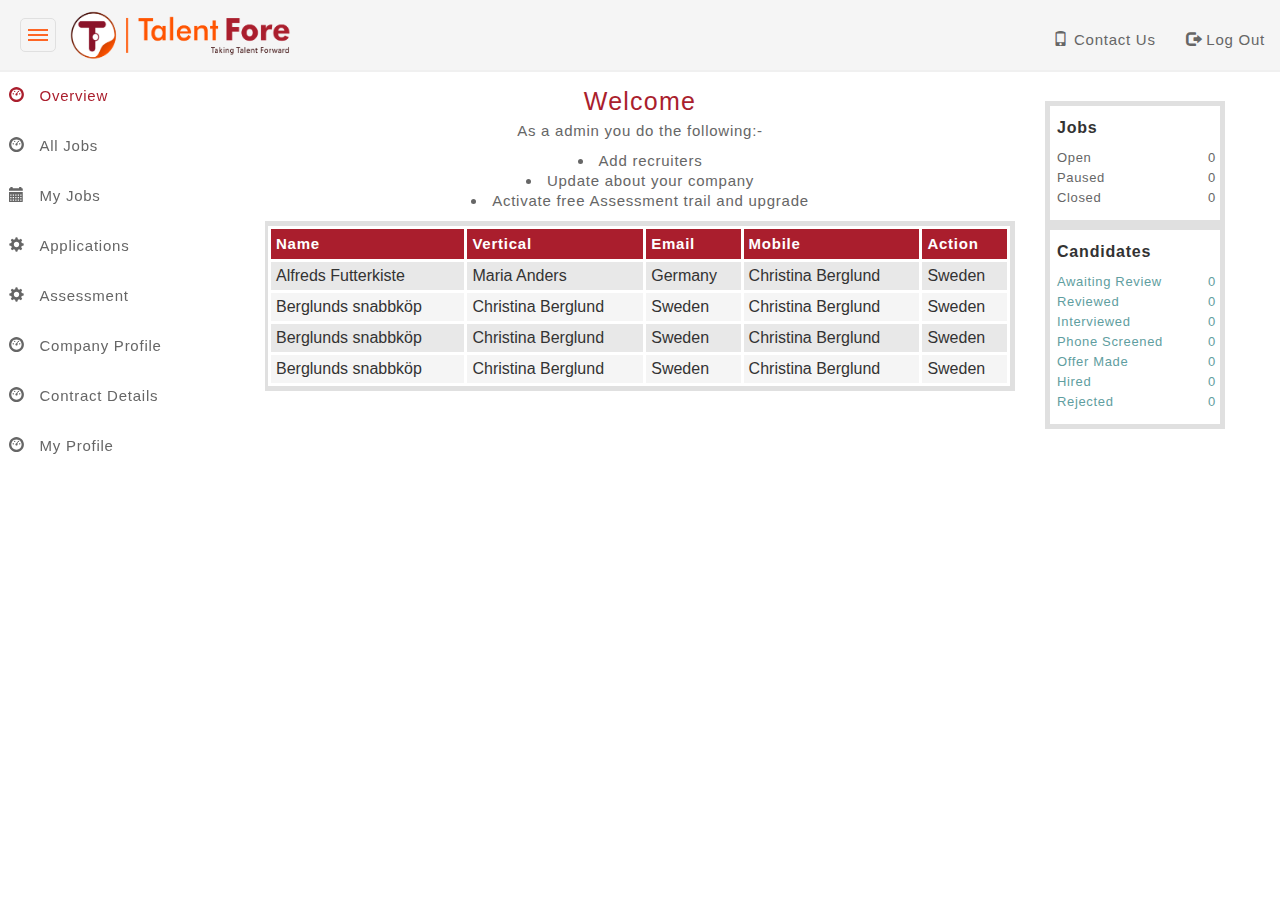
<file: index.html>
<html>
    <head>
        <meta name="viewport" content="width=device-width, initial-scale=1.0">
        <title>Resume Form</title>
        <link rel="stylesheet" href="https://maxcdn.bootstrapcdn.com/bootstrap/3.4.0/css/bootstrap.min.css">
        <script src="https://ajax.googleapis.com/ajax/libs/jquery/3.4.1/jquery.min.js"></script>
        <script src="https://maxcdn.bootstrapcdn.com/bootstrap/3.4.0/js/bootstrap.min.js"></script>
        <link href="style.css" rel="stylesheet">
        <script src="script.js"></script>
    </head>
    <body style="padding-top: 71px;">
     <!-- Header -->
        <div class="navbar  navbar-fixed-top">
            <div class="container-fluid" style="height: 70px;">
                <div class="navbar-header">
                    <button type="button" class="navbar-toggle navbutton" data-toggle="collapse" data-target="#myNavbar">
                        <span class="icon-bar"></span>
                        <span class="icon-bar"></span>
                        <span class="icon-bar"></span>                        
                    </button>
                    <div class="sidebutton" onclick="toggleSidebar()" >
                        <span></span>
                        <span></span>
                        <span></span> 
                    </div>
                    <div >
                    <a class="navbar-brand" href="index.html">
                        <img src="TalentFore-Logo_01.png" class="img1" >    
                    </a>
                    </div>    
                </div>
               
                <div class="collapse navbar-collapse" id="myNavbar">
                    <ul class="nav navbar-nav navbar-right" style="margin-top: 15px;float: right">
                        <li><a href="login.html" class="header_links"><span class="glyphicon glyphicon-phone"></span> Contact Us</a></li>
                        <li><a href="login.html" class="header_links"><span class="glyphicon glyphicon-log-out"></span> Log out</a></li>
                    </ul>
                </div>
            </div>
        </div>
        <!--Header end--->
        <div class="container">
            <div class="row">
              <div class="col-xs-2 col-sm-2">    
                <div id="sidebar">
                    <ul>
                        <li>
                            <a id="link8" href="index.html">
                            <span class="glyphicon glyphicon-dashboard dash_icon" style="color:#AA1E2D"></span> 
                            <span class="dash_text" style="color:#AA1E2D">&nbsp;&nbsp;Overview</span>
                            </a>
                        </li>
                        <li>
                            <a id="link1" href="allJobs.html">
                            <span class="glyphicon glyphicon-dashboard dash_icon"></span> 
                            <span class="dash_text">&nbsp;&nbsp;All Jobs</span>
                            </a>
                        </li>
                        <li>
                            <a id="link2" href="myJobs.html"> 
                                <span class="glyphicon glyphicon-calendar dash_icon"></span>
                                <span class="dash_text">&nbsp;&nbsp;My Jobs</span> 
                            </a>
                        </li>
                        <li>
                            <a id="link3" href="applications.html"> 
                                <span class="glyphicon glyphicon-cog dash_icon"></span> 
                                <span class="dash_text">&nbsp;&nbsp;Applications</span>
                            </a>
                        </li>
                        <li>
                            <a id="link4" href="assessment.html"> 
                                <span class="glyphicon glyphicon-cog dash_icon"></span> 
                                <span class="dash_text">&nbsp;&nbsp;Assessment</span>
                            </a>
                        </li>
                        <li>
                            <a id="link5" href="companyProfile.html">
                            <span class="glyphicon glyphicon-dashboard dash_icon"></span> 
                            <span class="dash_text">&nbsp;&nbsp;Company Profile</span>
                            </a>
                        </li>
                        <li>
                            <a id="link6" href="contractDetails.html">
                            <span class="glyphicon glyphicon-dashboard dash_icon"></span> 
                            <span class="dash_text">&nbsp;&nbsp;Contract Details</span>
                            </a>
                        </li>
                        <li>
                            <a id="link7" href="MyProfile.html">
                            <span class="glyphicon glyphicon-dashboard dash_icon"></span> 
                            <span class="dash_text">&nbsp;&nbsp;My Profile</span>
                            </a>
                        </li>
                    </ul>
                </div>
                </div>  
                <div class="col-xs-10 col-sm-8 text-center rightpanel">
                    <div class="rightarea">
                        <div class="content">
                        <h3>Welcome</h3>
                        <h5>As a admin you do the following:-</h5>
                        <ul>
                            <li>Add recruiters</li>
                            <li>Update about your company</li>
                            <li>Activate free Assessment trail and upgrade</li>
                        </ul>
                        </div>
                        
                        <div class="tabledata tablehead">
                        <table id="customers">
                            <tr>
                                <th>Name</th>
                                <th>Vertical</th>
                                <th>Email</th>
                                <th>Mobile</th>
                                <th>Action</th>
                            </tr>
                            <tr>
                                <td>Alfreds Futterkiste</td>
                                <td>Maria Anders</td>
                                <td>Germany</td>
                                 <td>Christina Berglund</td>
                                <td>Sweden</td>
                                
                            </tr>
                            <tr>
                                <td>Berglunds snabbköp</td>
                                <td>Christina Berglund</td>
                                <td>Sweden</td>
                                 <td>Christina Berglund</td>
                                <td>Sweden</td>
                            </tr>
                            <tr>
                                <td>Berglunds snabbköp</td>
                                <td>Christina Berglund</td>
                                <td>Sweden</td>
                                 <td>Christina Berglund</td>
                                <td>Sweden</td>
                            </tr>
                            <tr>
                                <td>Berglunds snabbköp</td>
                                <td>Christina Berglund</td>
                                <td>Sweden</td>
                                 <td>Christina Berglund</td>
                                <td>Sweden</td>
                            </tr>
                            
                        </table> 
                        </div>
    
                    </div>
                </div>
                <div class="col-xs-8 col-sm-2 col-xs-offset-4 col-sm-offset-0 ">
                    <div class="rightmostarea">
                      <div class="area1">    
                        <h4>Jobs</h4>
                        <ul>
                            <li>Open <span>0</span> </li>
                            <li>Paused <span>0</span> </li>
                            <li>Closed <span>0</span> </li>
                        </ul>      
                      </div>
                      <div class="area2">
                          <h4>Candidates</h4>
                           <ul>
                            <li>Awaiting Review <span>0</span> </li>
                            <li>Reviewed <span>0</span> </li>
                            <li>Interviewed <span>0</span> </li>
                            <li>Phone Screened <span>0</span> </li>
                            <li>Offer Made<span>0</span> </li>
                            <li>Hired<span>0</span> </li>
                            <li>Rejected<span>0</span> </li>   
                           </ul> 
                      </div>
                    </div>    
                </div>
            </div>    
        </div>
    </body>
</file>
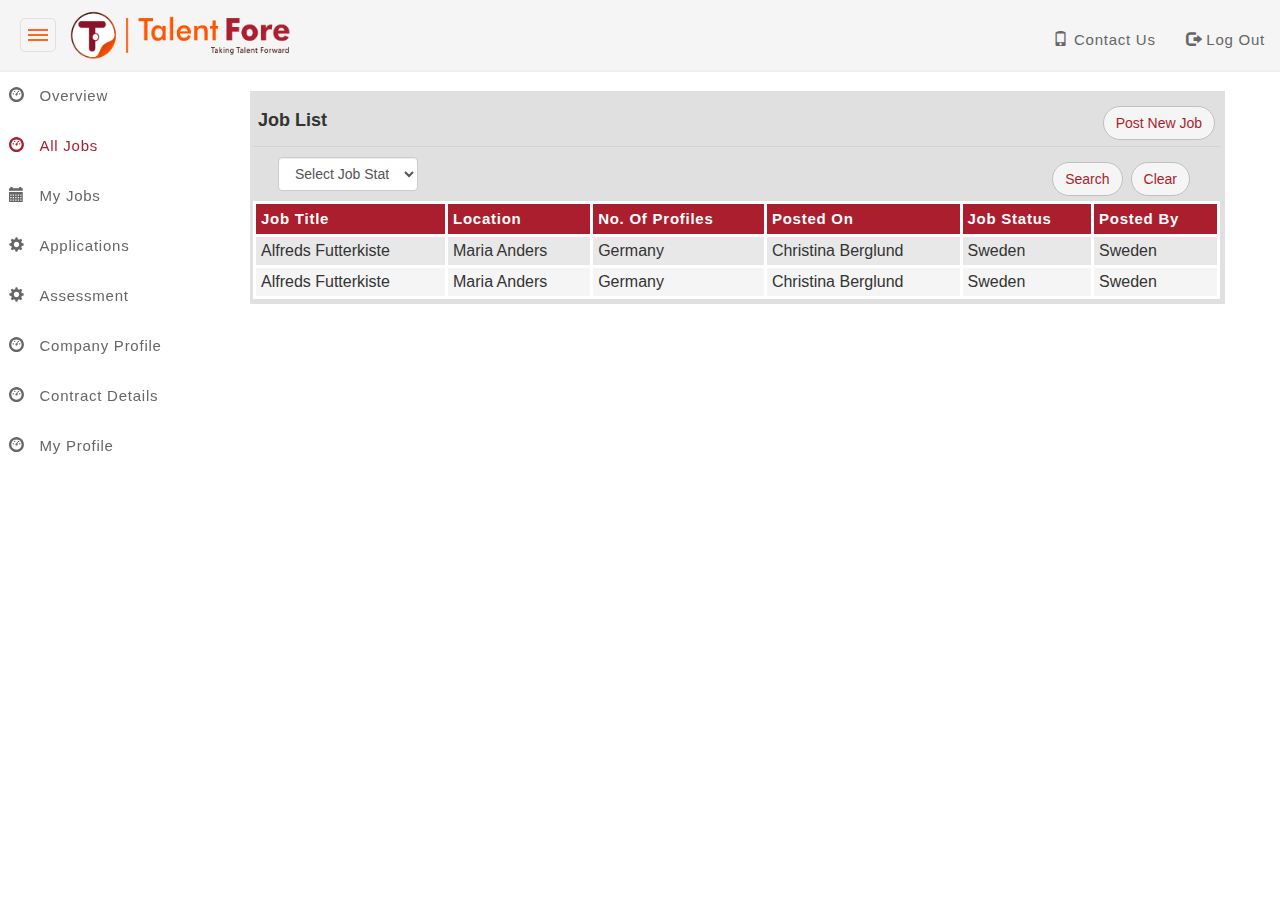
<file: allJobs.html>
<html>
    <head>
        <meta name="viewport" content="width=device-width, initial-scale=1.0">
        <title>Resume Form</title>
        <link rel="stylesheet" href="https://maxcdn.bootstrapcdn.com/bootstrap/3.4.0/css/bootstrap.min.css">
        <script src="https://ajax.googleapis.com/ajax/libs/jquery/3.4.1/jquery.min.js"></script>
        <script src="https://maxcdn.bootstrapcdn.com/bootstrap/3.4.0/js/bootstrap.min.js"></script>
        <script src="script.js"></script>
        <link href="style.css" rel="stylesheet">
    </head>
    <body style="padding-top: 71px;">
     <!-- Header -->
        <div class="navbar navbar navbar-fixed-top">
            <div class="container-fluid" style="height: 70px;">
                <div class="navbar-header">
                    <button type="button" class="navbar-toggle navbutton" data-toggle="collapse" data-target="#myNavbar">
                        <span class="icon-bar"></span>
                        <span class="icon-bar"></span>
                        <span class="icon-bar"></span>                        
                    </button>
                    <div class="sidebutton" onclick="toggleSidebar()" >
                        <span></span>
                        <span></span>
                        <span></span> 
                    </div>
                    <div >
                    <a class="navbar-brand" href="index.html">
                        <img src="TalentFore-Logo_01.png" class="img1" >    
                    </a>
                    </div>    
                </div>
               
                <div class="collapse navbar-collapse" id="myNavbar">
                    <ul class="nav navbar-nav navbar-right" style="margin-top: 15px;float: right">
                        <li><a href="login.html" class="header_links"><span class="glyphicon glyphicon-phone"></span> Contact Us</a></li>
                        <li><a href="login.html" class="header_links"><span class="glyphicon glyphicon-log-out"></span> Log out</a></li>
                    </ul>
                </div>
            </div>
        </div>
        <!--Header end--->
        <div class="container">
            <div class="row">
              <div class="col-xs-2">    
                <div id="sidebar">
                    <ul>
                        <li>
                            <a id="link8" href="index.html">
                            <span class="glyphicon glyphicon-dashboard dash_icon"></span> 
                            <span class="dash_text">&nbsp;&nbsp;Overview</span>
                            </a>
                        </li>
                        <li>
                            <a id="link1" href="allJobs.html">
                            <span class="glyphicon glyphicon-dashboard dash_icon" style="color:#AA1E2D" ></span> 
                            <span class="dash_text" style="color:#AA1E2D">&nbsp;&nbsp;All Jobs</span>
                            </a>
                        </li>
                        <li>
                            <a id="link2" href="myJobs.html"> 
                                <span class="glyphicon glyphicon-calendar dash_icon"></span>
                                <span class="dash_text">&nbsp;&nbsp;My Jobs</span> 
                            </a>
                        </li>
                         <li>
                            <a id="link3" href="applications.html"> 
                                <span class="glyphicon glyphicon-cog dash_icon"></span> 
                                <span class="dash_text">&nbsp;&nbsp;Applications</span>
                            </a>
                        </li>
                        <li>
                            <a id="link4" href="assessment.html"> 
                                <span class="glyphicon glyphicon-cog dash_icon"></span> 
                                <span class="dash_text">&nbsp;&nbsp;Assessment</span>
                            </a>
                        </li>
                        <li>
                            <a id="link5" href="companyProfile.html">
                            <span class="glyphicon glyphicon-dashboard dash_icon"></span> 
                            <span class="dash_text">&nbsp;&nbsp;Company Profile</span>
                            </a>
                        </li>
                        <li>
                            <a id="link6" href="contractDetails.html">
                            <span class="glyphicon glyphicon-dashboard dash_icon"></span> 
                            <span class="dash_text">&nbsp;&nbsp;Contract Details</span>
                            </a>
                        </li>
                        <li>
                            <a id="link7" href="MyProfile.html">
                            <span class="glyphicon glyphicon-dashboard dash_icon"></span> 
                            <span class="dash_text">&nbsp;&nbsp;My Profile</span>
                            </a>
                        </li>
                    </ul>
                </div>
                </div>  
                <div class="col-xs-10 rightpanel tablehead" style="margin-top: 20px;">
                        <div class="" style="background-color: #E0E0E0;padding: 5px;border-bottom: 1px solid #D3D3D3;" >
                        <h4 style="display: inline-block"><b>Job List</b></h4>
                        <button class="btn btn postbutton" style="float: right">Post New Job</button>    
                        </div> 
                        
                        <div class="" style="margin: 10px;">
                           <select class="form-control" id="degree" style="margin-left: 15px;width: 140px;display: inline-block;">
                                                 <option value="" selected disabled>Select Job Status</option>
                                                 <option>B.tech</option>
                                                 <option>Bsc</option>
                                                 <option>MBA</option>
                                                 <option>M.tech</option>
                            </select>
                            <div style="float: right;margin-right: 20px;">
                                <button  class="btn postbutton" style="float: none;margin-right: 8px;">Search</button>
                                <button class="btn postbutton" >Clear</button>
                            </div>
                        </div>
                        
                        <table id="customers" style="">
                            <tr>
                                <th>Job Title</th>
                                <th>Location</th>
                                <th>No. Of Profiles</th>
                                <th>Posted On</th>
                                <th>Job Status</th>
                                <th>Posted By</th>
                            </tr>
                            <tr>
                                <td>Alfreds Futterkiste</td>
                                <td>Maria Anders</td>
                                <td>Germany</td>
                                 <td>Christina Berglund</td>
                                <td>Sweden</td>
                                <td>Sweden</td>
                                
                                
                            </tr>
                            <tr>
                                <td>Alfreds Futterkiste</td>
                                <td>Maria Anders</td>
                                <td>Germany</td>
                                 <td>Christina Berglund</td>
                                <td>Sweden</td>
                                <td>Sweden</td>
                                
                                
                            </tr>
                            
                           
                            
                        </table>    
    
                </div>
            </div>    
        </div>
    </body>
</file>
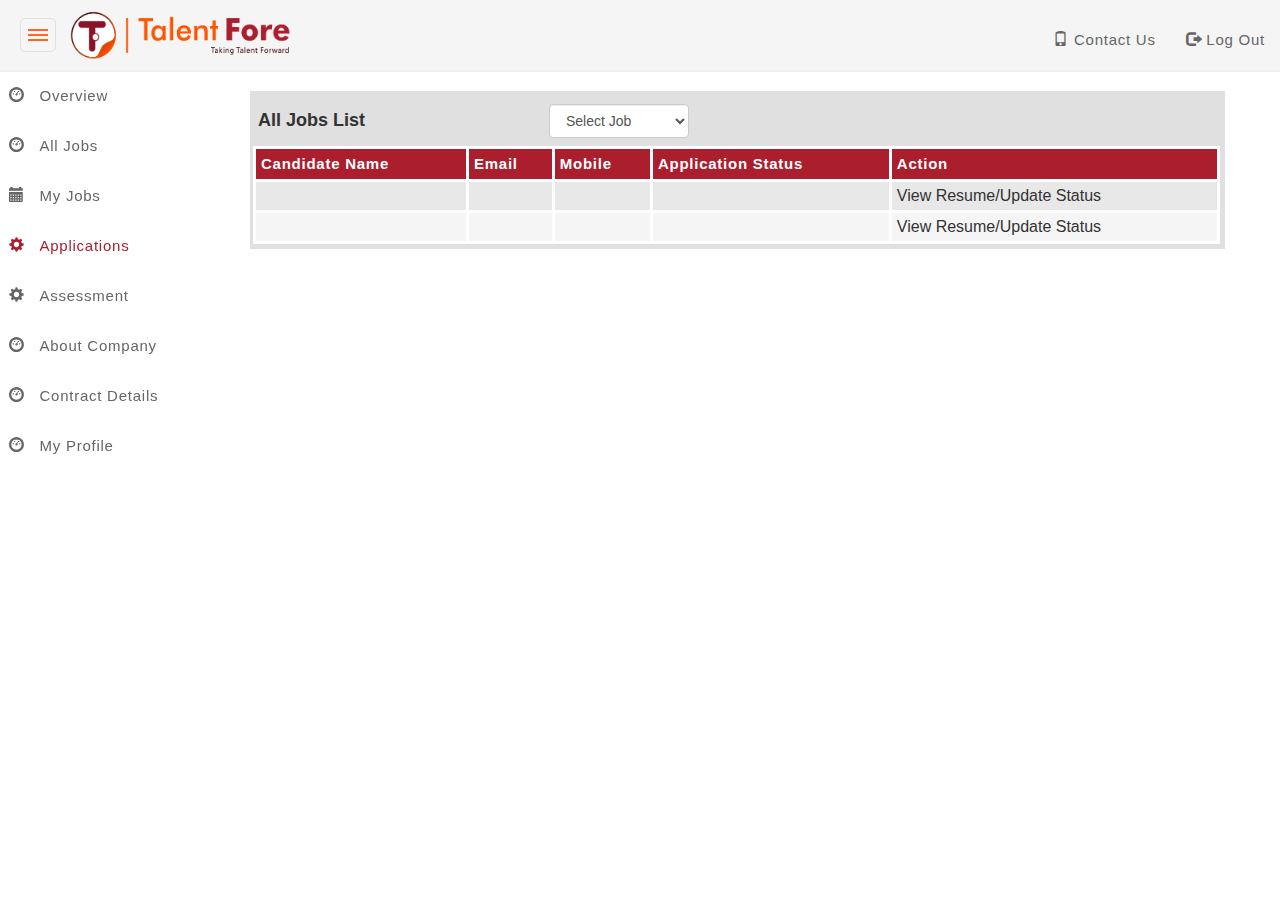
<file: applications.html>
<html>
    <head>
        <meta name="viewport" content="width=device-width, initial-scale=1.0">
        <title>Resume Form</title>
        <link rel="stylesheet" href="https://maxcdn.bootstrapcdn.com/bootstrap/3.4.0/css/bootstrap.min.css">
        <script src="https://ajax.googleapis.com/ajax/libs/jquery/3.4.1/jquery.min.js"></script>
        <script src="https://maxcdn.bootstrapcdn.com/bootstrap/3.4.0/js/bootstrap.min.js"></script>
        <script src="script.js"></script>
         <link href="style.css" rel="stylesheet">
    </head>
    <body style="padding-top: 71px;">
     <!-- Header -->
        <div class="navbar navbar navbar-fixed-top">
            <div class="container-fluid" style="height: 70px;">
                <div class="navbar-header">
                    <button type="button" class="navbar-toggle navbutton" data-toggle="collapse" data-target="#myNavbar">
                        <span class="icon-bar"></span>
                        <span class="icon-bar"></span>
                        <span class="icon-bar"></span>                        
                    </button>
                    <div class="sidebutton" onclick="toggleSidebar()" >
                        <span></span>
                        <span></span>
                        <span></span> 
                    </div>
                    <div >
                    <a class="navbar-brand" href="index.html">
                        <img src="TalentFore-Logo_01.png" class="img1" >    
                    </a>
                    </div>    
                </div>
               
                <div class="collapse navbar-collapse" id="myNavbar">
                    <ul class="nav navbar-nav navbar-right" style="margin-top: 15px;float: right">
                        <li><a href="login.html" class="header_links"><span class="glyphicon glyphicon-phone"></span> Contact Us</a></li>
                        <li><a href="login.html" class="header_links"><span class="glyphicon glyphicon-log-out"></span> Log out</a></li>
                    </ul>
                </div>
            </div>
        </div>
        <!--Header end--->
        <div class="container">
            <div class="row">
              <div class="col-xs-2">    
                <div id="sidebar">
                    <ul>
                         <li>
                            <a id="link8" href="index.html">
                            <span class="glyphicon glyphicon-dashboard dash_icon"></span> 
                            <span class="dash_text">&nbsp;&nbsp;Overview</span>
                            </a>
                        </li>
                        <li>
                            <a id="link1" href="allJobs.html">
                            <span class="glyphicon glyphicon-dashboard dash_icon"  ></span> 
                            <span class="dash_text" >&nbsp;&nbsp;All Jobs</span>
                            </a>
                        </li>
                        <li>
                            <a id="link2" href="myJobs.html"> 
                                <span class="glyphicon glyphicon-calendar dash_icon" ></span>
                                <span class="dash_text" >&nbsp;&nbsp;My Jobs</span> 
                            </a>
                        </li>
                        <li>
                            <a id="link3" href="applications.html"> 
                                <span class="glyphicon glyphicon-cog dash_icon" style="color:#AA1E2D"></span> 
                                <span class="dash_text" style="color:#AA1E2D">&nbsp;&nbsp;Applications</span>
                            </a>
                        </li>
                        <li>
                            <a id="link3" href="assessment.html"> 
                                <span class="glyphicon glyphicon-cog dash_icon" ></span> 
                                <span class="dash_text" >&nbsp;&nbsp;Assessment</span>
                            </a>
                        </li>
                        <li>
                            <a id="link4" href="companyProfile.html">
                            <span class="glyphicon glyphicon-dashboard dash_icon"></span> 
                            <span class="dash_text">&nbsp;&nbsp;About Company</span>
                            </a>
                        </li>
                        <li>
                            <a id="link5" href="contractDetails.html">
                            <span class="glyphicon glyphicon-dashboard dash_icon"></span> 
                            <span class="dash_text">&nbsp;&nbsp;Contract Details</span>
                            </a>
                        </li>
                        <li>
                            <a id="link6" href="MyProfile.html">
                            <span class="glyphicon glyphicon-dashboard dash_icon"></span> 
                            <span class="dash_text">&nbsp;&nbsp;My Profile</span>
                            </a>
                        </li>
                    </ul>
                </div>
                </div>  
                <div class="col-xs-10 tablehead rightpanel" style="margin-top: 20px;">
                    <div class="rightarea">
                        <div class=" tablehead" style="background-color: #E0E0E0;padding: 5px;" >
                        <h4 style="display: inline-block"><b>All Jobs List</b></h4>
                         <select class="form-control" id="degree" style="margin-left: 180px;width: 140px;display: inline-block;align-content: center;">
                                                 <option value="" selected disabled>Select Job </option>
                                                 <option>B.tech</option>
                                                 <option>Bsc</option>
                                                 <option>MBA</option>
                                                 <option>M.tech</option>
                            </select>      
                        </div> 
                        
                        
                        <table id="customers" style="">
                            <tr>
                                <th>Candidate Name</th>
                                <th>Email</th>
                                <th>Mobile</th>
                                <th>Application Status</th>
                                <th>Action</th>
                            </tr>
                            <tr>
                                <td></td>
                                <td></td>
                                <td></td>
                                 <td></td>
                                <td>View Resume/Update Status</td>
                            
                                
                                
                            </tr>
                            <tr>
                                <td></td>
                                <td></td>
                                <td></td>
                                 <td></td>
                                <td>View Resume/Update Status</td>
                                
                                
                                
                            </tr>
                            
                           
                            
                        </table>    
    
                    </div>
                </div>
            </div>    
        </div>
    </body>
</file>
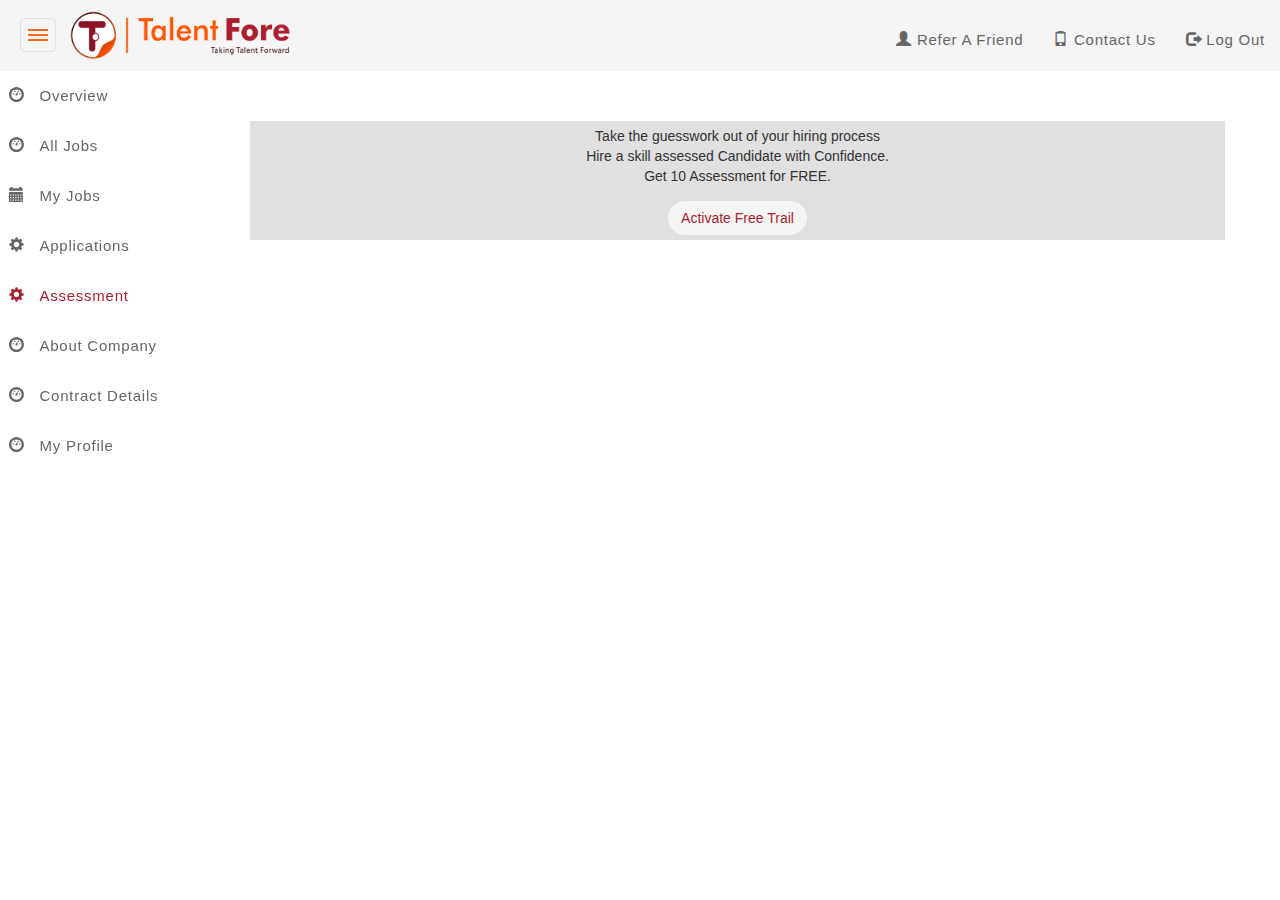
<file: assessment.html>
<html>
    <head>
        <meta name="viewport" content="width=device-width, initial-scale=1.0">
        <title>Resume Form</title>
        <link href="style.css" rel="stylesheet">
        <link rel="stylesheet" href="https://maxcdn.bootstrapcdn.com/bootstrap/3.4.0/css/bootstrap.min.css">
        <script src="https://ajax.googleapis.com/ajax/libs/jquery/3.4.1/jquery.min.js"></script>
        <script src="https://maxcdn.bootstrapcdn.com/bootstrap/3.4.0/js/bootstrap.min.js"></script>
        <script src="script.js"></script>
    </head>
    <body style="padding-top: 71px;">
     <!-- Header -->
        <div class="navbar navbar navbar-fixed-top">
            <div class="container-fluid" style="height: 70px;">
                <div class="navbar-header">
                    <button type="button" class="navbar-toggle navbutton" data-toggle="collapse" data-target="#myNavbar">
                        <span class="icon-bar"></span>
                        <span class="icon-bar"></span>
                        <span class="icon-bar"></span>                        
                    </button>
                    <div class="sidebutton" onclick="toggleSidebar()" >
                        <span></span>
                        <span></span>
                        <span></span> 
                    </div>
                    <div >
                    <a class="navbar-brand" href="index.html">
                        <img src="TalentFore-Logo_01.png" class="img1" >    
                    </a>
                    </div>    
                </div>
               
                <div class="collapse navbar-collapse" id="myNavbar">
                    <ul class="nav navbar-nav navbar-right" style="margin-top: 15px;float: right">
                        <li><a href="signup.html" class="header_links"><span class="glyphicon glyphicon-user"></span> Refer a Friend</a></li>
                        <li><a href="login.html" class="header_links"><span class="glyphicon glyphicon-phone"></span> Contact Us</a></li>
                        <li><a href="login.html" class="header_links"><span class="glyphicon glyphicon-log-out"></span> Log out</a></li>
                    </ul>
                </div>
            </div>
        </div>
        <!--Header end--->
        <div class="container">
            <div class="row">
              <div class="col-xs-2">    
                <div id="sidebar">
                    <ul>
                         <li>
                            <a id="link8" href="index.html">
                            <span class="glyphicon glyphicon-dashboard dash_icon"></span> 
                            <span class="dash_text">&nbsp;&nbsp;Overview</span>
                            </a>
                        </li>
                        <li>
                            <a id="link1" href="allJobs.html">
                            <span class="glyphicon glyphicon-dashboard dash_icon"  ></span> 
                            <span class="dash_text" >&nbsp;&nbsp;All Jobs</span>
                            </a>
                        </li>
                        <li>
                            <a id="link2" href="myJobs.html"> 
                                <span class="glyphicon glyphicon-calendar dash_icon" ></span>
                                <span class="dash_text" >&nbsp;&nbsp;My Jobs</span> 
                            </a>
                        </li>
                        <li>
                            <a id="link3" href="applications.html"> 
                                <span class="glyphicon glyphicon-cog dash_icon"></span> 
                                <span class="dash_text" >&nbsp;&nbsp;Applications</span>
                            </a>
                        </li>
                        <li>
                            <a id="link4" href="assessment.html"> 
                                <span class="glyphicon glyphicon-cog dash_icon" style="color:#AA1E2D"></span> 
                                <span class="dash_text" style="color:#AA1E2D">&nbsp;&nbsp;Assessment</span>
                            </a>
                        </li>
                        <li>
                            <a id="link5" href="companyProfile.html">
                            <span class="glyphicon glyphicon-dashboard dash_icon"></span> 
                            <span class="dash_text">&nbsp;&nbsp;About Company</span>
                            </a>
                        </li>
                        <li>
                            <a id="link6" href="contractDetails.html">
                            <span class="glyphicon glyphicon-dashboard dash_icon"></span> 
                            <span class="dash_text">&nbsp;&nbsp;Contract Details</span>
                            </a>
                        </li>
                        <li>
                            <a id="link7" href="MyProfile.html">
                            <span class="glyphicon glyphicon-dashboard dash_icon"></span> 
                            <span class="dash_text">&nbsp;&nbsp;My Profile</span>
                            </a>
                        </li>
                    </ul>
                </div>
                </div>  
                <div class="col-xs-10 rightpanel" style="margin-top: 50px;">
                    <div class="rightarea text-center">
                        <div class="row" style="background-color: #E0E0E0;padding: 5px;" >
                            <p>Take the guesswork out of your hiring process<br> Hire a skill assessed Candidate with Confidence.<br> Get 10 Assessment for FREE.</p>
                            <button class="btn postbutton" style="float: none;border-radius: 20px;">Activate Free Trail</button>
                        </div> 
                            
    
                    </div>
                </div>
            </div>    
        </div>
    </body>
</file>
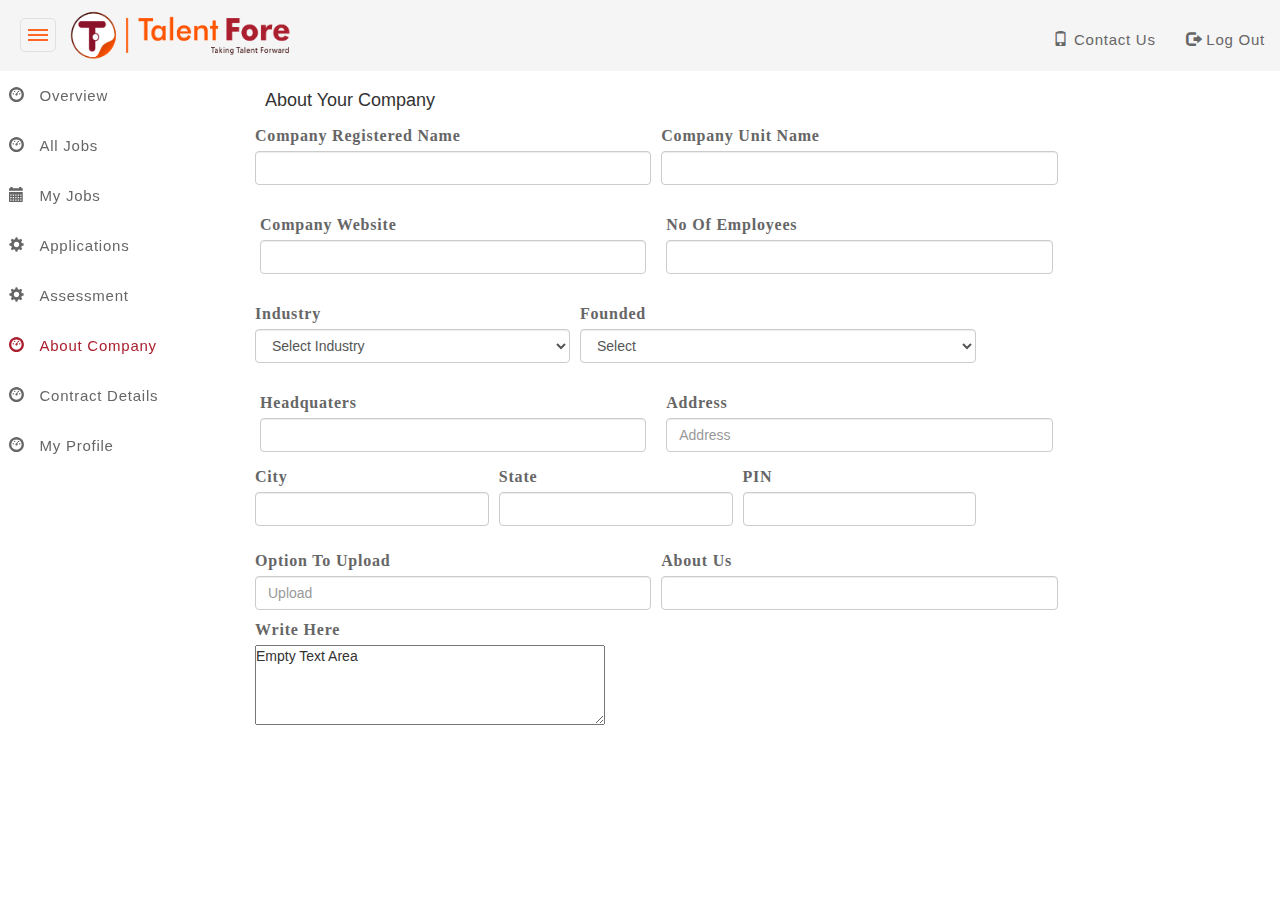
<file: companyProfile.html>
<html>
    <head>
        <meta name="viewport" content="width=device-width, initial-scale=1.0">
        <title>Resume Form</title>
        <link href="style.css" rel="stylesheet">
        <link rel="stylesheet" href="https://maxcdn.bootstrapcdn.com/bootstrap/3.4.0/css/bootstrap.min.css">
        <script src="https://ajax.googleapis.com/ajax/libs/jquery/3.4.1/jquery.min.js"></script>
        <script src="https://maxcdn.bootstrapcdn.com/bootstrap/3.4.0/js/bootstrap.min.js"></script>
        <script src="script.js"></script>
    </head>
    <body style="padding-top: 71px;">
     <!-- Header -->
        <div class="navbar navbar navbar-fixed-top">
            <div class="container-fluid" style="height: 70px;">
                <div class="navbar-header">
                    <button type="button" class="navbar-toggle navbutton" data-toggle="collapse" data-target="#myNavbar">
                        <span class="icon-bar"></span>
                        <span class="icon-bar"></span>
                        <span class="icon-bar"></span>                        
                    </button>
                    <div class="sidebutton" onclick="toggleSidebar()" >
                        <span></span>
                        <span></span>
                        <span></span> 
                    </div>
                    <div >
                    <a class="navbar-brand" href="index.html">
                        <img src="TalentFore-Logo_01.png" class="img1" >    
                    </a>
                    </div>    
                </div>
               
                <div class="collapse navbar-collapse" id="myNavbar">
                    <ul class="nav navbar-nav navbar-right" style="margin-top: 15px;float: right">
                        <li><a href="login.html" class="header_links"><span class="glyphicon glyphicon-phone"></span> Contact Us</a></li>
                        <li><a href="login.html" class="header_links"><span class="glyphicon glyphicon-log-out"></span> Log out</a></li>
                    </ul>
                </div>
            </div>
        </div>
        <!--Header end--->
        <div class="container">
            <div class="row">
              <div class="col-xs-2">    
                <div id="sidebar">
                    <ul>
                         <li>
                            <a id="link8" href="index.html">
                            <span class="glyphicon glyphicon-dashboard dash_icon"></span> 
                            <span class="dash_text">&nbsp;&nbsp;Overview</span>
                            </a>
                        </li>
                        <li>
                            <a id="link1" href="allJobs.html">
                            <span class="glyphicon glyphicon-dashboard dash_icon"  ></span> 
                            <span class="dash_text" >&nbsp;&nbsp;All Jobs</span>
                            </a>
                        </li>
                        <li>
                            <a id="link2" href="myJobs.html"> 
                                <span class="glyphicon glyphicon-calendar dash_icon" ></span>
                                <span class="dash_text" >&nbsp;&nbsp;My Jobs</span> 
                            </a>
                        </li>
                        <li>
                            <a id="link3" href="applications.html"> 
                                <span class="glyphicon glyphicon-cog dash_icon"></span> 
                                <span class="dash_text" >&nbsp;&nbsp;Applications</span>
                            </a>
                        </li>
                        <li>
                            <a id="link4" href="assessment.html"> 
                                <span class="glyphicon glyphicon-cog dash_icon" ></span> 
                                <span class="dash_text" >&nbsp;&nbsp;Assessment</span>
                            </a>
                        </li>
                        <li>
                            <a id="link5" href="companyProfile.html">
                            <span class="glyphicon glyphicon-dashboard dash_icon" style="color:#AA1E2D"></span> 
                            <span class="dash_text" style="color:#AA1E2D">&nbsp;&nbsp;About Company</span>
                            </a>
                        </li>
                        <li>
                            <a id="link6" href="contractDetails.html">
                            <span class="glyphicon glyphicon-dashboard dash_icon"></span> 
                            <span class="dash_text">&nbsp;&nbsp;Contract Details</span>
                            </a>
                        </li>
                        <li>
                            <a id="link7" href="MyProfile.html">
                            <span class="glyphicon glyphicon-dashboard dash_icon"></span> 
                            <span class="dash_text">&nbsp;&nbsp;My Profile</span>
                            </a>
                        </li>
                    </ul>
                </div>
                </div>  
                <div class="col-xs-10 rightpanel" style="margin-top: 10px;">
                    <div class="rightarea">
                      <h4>About Your Company</h4>    
                         <div class="formarea">
                                <form class="form">
                                    <div class="row">
                                        <div class="form-group text-left col-xs-5" style="padding: 5px;">
                                            <label>
                                                Company Registered Name
                                            </label><br>
                                            <input type="text" class="form-control" id="inputName" placeholder="">
                                        </div>
                                        <div class="form-group text-left col-xs-5" style="padding: 5px;">
                                            <label>
                                                Company Unit Name
                                            </label><br>
                                            <input type="text" class="form-control" id="inputName" placeholder="">
                                        </div>
                                    </div>
                                    
                                <div class="row">
                                     <div class="text-left form-group col-xs-5" style="padding: 10px;">
                                          <label>
                                             Company Website
                                          </label><br>
                                          <input type="text" class="form-control" id="inputName" placeholder="">
                                    </div>
                                    <div class="text-left form-group col-xs-5" style="padding: 10px;">
                                         <label>
                                            No of Employees
                                         </label><br>
                                         <input type="number" class="form-control" id="inputName" placeholder="">
                                         </div>
                                </div> 
                                    
                                <div class="row">
                                     <div class="text-left form-group col-xs-4" style="padding: 5px;">
                                          <label>
                                             Industry
                                          </label><br>
                                          <select class="form-control">
                                            <option value="volvo" selected disabled>Select Industry</option>
                                            <option value="saab">1</option>
                                            <option value="vw">2</option>
                                            <option value="audi">3</option>
                                          </select>
                                    </div>
                                    <div class="text-left form-group col-xs-5" style="padding: 5px;">
                                         <label>
                                            Founded 
                                         </label><br>
                                         <select class="form-control">
                                            <option value="volvo" selected disabled>Select </option>
                                            <option value="saab">1</option>
                                            <option value="vw">2</option>
                                            <option value="audi">3</option>
                                          </select>
                                         </div>
                                </div>     
                                    
                                    
                                    <div class="row">
                                        <div class="text-left col-xs-5" style="padding: 10px;">
                                            <label>
                                                Headquaters
                                            </label><br>
                                            <input style="width: 100%;"type="text" class="form-control" id="inputName" placeholder="">
                                        </div>
                                        <div class="text-left col-xs-5" style="padding: 10px;">
                                            <label>
                                                Address
                                            </label><br>
                                            <input style="width: 100%;"type="text" class="form-control" id="inputName" placeholder="Address">
                                        </div>
                                    </div> 
                                
                                <div class="row">
                                       <div class="text-left form-group col-xs-3" style="padding: 5px;">
                                            <label>
                                               City
                                            </label><br>
                                            <input type="text" class="form-control" id="inputName" placeholder="">
                                       </div>
                                       <div class="text-left form-group col-xs-3" style="padding: 5px;l">
                                            <label>
                                               State
                                            </label><br>
                                            <input type="text" class="form-control" id="inputName" placeholder="">
                                       </div>
                                    <div class="text-left form-group col-xs-3" style="padding: 5px;l">
                                            <label>
                                               PIN
                                            </label><br>
                                            <input type="text" class="form-control" id="inputName" placeholder="">
                                       </div>
                                </div>
                                    <div class="row">
                                        <div class="text-left col-xs-5" style="padding: 5px;">
                                            <label>
                                                Option to upload
                                            </label><br>
                                            <input style="width: 100%;"type="text" class="form-control" id="inputName" placeholder="Upload">
                                        </div>
                                        <div class="text-left col-xs-5" style="padding: 5px;">
                                            <label>
                                                About Us
                                            </label><br>
                                            <input style="width: 100%;"type="text" class="form-control" id="inputName" placeholder="">
                                        </div>
                                    </div>
                                    <div class="row">
                                        <div class="text-left col-xs-5" style="padding: 5px;">
                                            <label>Write Here</label><br>
                                            <textarea style="width: 350px;height: 80px;">Empty Text Area</textarea>
                                        </div>
                                    </div>
                                
                              </form>
                          </div>
                            
    
                    </div>
                </div>
            </div>    
        </div>
    </body>
</file>
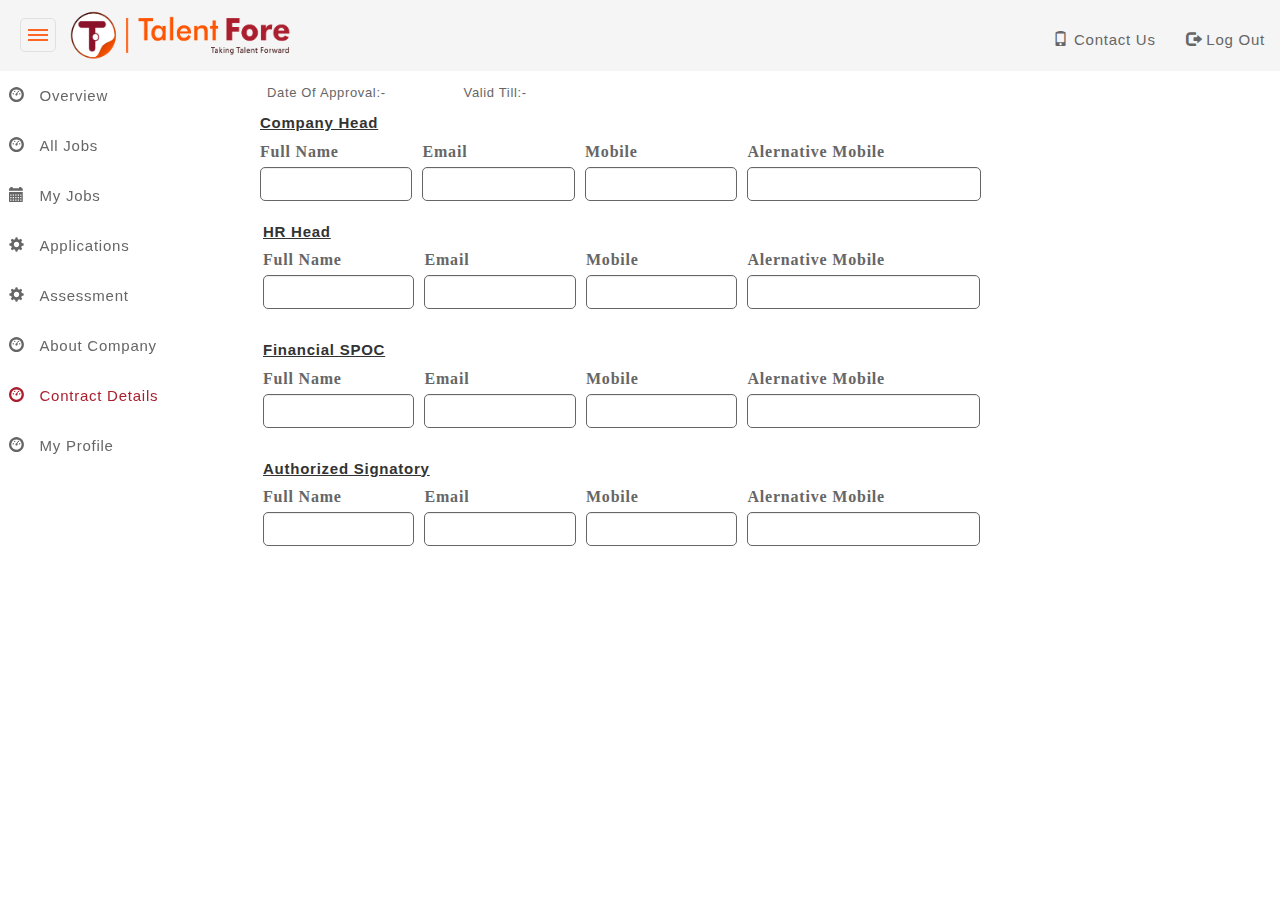
<file: contractDetails.html>
<html>
    <head>
        <meta name="viewport" content="width=device-width, initial-scale=1.0">
        <title>Resume Form</title>
        <link href="style.css" rel="stylesheet">
        <link rel="stylesheet" href="https://maxcdn.bootstrapcdn.com/bootstrap/3.4.0/css/bootstrap.min.css">
        <script src="https://ajax.googleapis.com/ajax/libs/jquery/3.4.1/jquery.min.js"></script>
        <script src="https://maxcdn.bootstrapcdn.com/bootstrap/3.4.0/js/bootstrap.min.js"></script>
        <script src="script.js"></script>
    </head>
    <body style="padding-top: 71px;">
     <!-- Header -->
        <div class="navbar navbar navbar-fixed-top">
            <div class="container-fluid" style="height: 70px;">
                <div class="navbar-header">
                    <button type="button" class="navbar-toggle navbutton" data-toggle="collapse" data-target="#myNavbar">
                        <span class="icon-bar"></span>
                        <span class="icon-bar"></span>
                        <span class="icon-bar"></span>                        
                    </button>
                    <div class="sidebutton" onclick="toggleSidebar()" >
                        <span></span>
                        <span></span>
                        <span></span> 
                    </div>
                    <div >
                    <a class="navbar-brand" href="index.html">
                        <img src="TalentFore-Logo_01.png" class="img1" >    
                    </a>
                    </div>    
                </div>
               
                <div class="collapse navbar-collapse" id="myNavbar">
                    <ul class="nav navbar-nav navbar-right" style="margin-top: 15px;float: right">
                        
                        <li><a href="login.html" class="header_links"><span class="glyphicon glyphicon-phone"></span> Contact Us</a></li>
                        <li><a href="login.html" class="header_links"><span class="glyphicon glyphicon-log-out"></span> Log out</a></li>
                    </ul>
                </div>
            </div>
        </div>
        <!--Header end--->
        <div class="container">
            <div class="row">
              <div class="col-xs-2">    
                <div id="sidebar">
                    <ul>
                         <li>
                            <a id="link8" href="index.html">
                            <span class="glyphicon glyphicon-dashboard dash_icon"></span> 
                            <span class="dash_text">&nbsp;&nbsp;Overview</span>
                            </a>
                        </li>
                        <li>
                            <a id="link1" href="allJobs.html">
                            <span class="glyphicon glyphicon-dashboard dash_icon"  ></span> 
                            <span class="dash_text" >&nbsp;&nbsp;All Jobs</span>
                            </a>
                        </li>
                        <li>
                            <a id="link2" href="myJobs.html"> 
                                <span class="glyphicon glyphicon-calendar dash_icon" ></span>
                                <span class="dash_text" >&nbsp;&nbsp;My Jobs</span> 
                            </a>
                        </li>
                        <li>
                            <a id="link3" href="applications.html"> 
                                <span class="glyphicon glyphicon-cog dash_icon"></span> 
                                <span class="dash_text" >&nbsp;&nbsp;Applications</span>
                            </a>
                        </li>
                        <li>
                            <a id="link4" href="assessment.html"> 
                                <span class="glyphicon glyphicon-cog dash_icon" ></span> 
                                <span class="dash_text" >&nbsp;&nbsp;Assessment</span>
                            </a>
                        </li>
                        <li>
                            <a id="link5" href="companyProfile.html">
                            <span class="glyphicon glyphicon-dashboard dash_icon" ></span> 
                            <span class="dash_text" >&nbsp;&nbsp;About Company</span>
                            </a>
                        </li>
                        <li>
                            <a id="link6" href="contractDetails.html">
                            <span class="glyphicon glyphicon-dashboard dash_icon" style="color:#AA1E2D"></span> 
                            <span class="dash_text" style="color:#AA1E2D">&nbsp;&nbsp;Contract Details</span>
                            </a>
                        </li>
                        <li>
                            <a id="link7" href="MyProfile.html">
                            <span class="glyphicon glyphicon-dashboard dash_icon"></span> 
                            <span class="dash_text">&nbsp;&nbsp;My Profile</span>
                            </a>
                        </li>
                    </ul>
                </div>
                </div>  
                <div class="col-xs-10 rightpanel" style="margin-top: 10px;">
                    <div class="rightarea">
                      <h6 style="display: inline-block" class="conDetails">Date Of Approval:-</h6>    
                        <h6 style="display: inline-block;margin-left: 70px;" class="conDetails">Valid Till:-</h6>  
                        <div class="row aboutcompany" style="padding: 10px;">
                            <h4>Company Head</h4>
                             <div class="row" style="padding-left: 10px;padding-top: 3px;">
                                        <div class="form-group text-left col-xs-5 col-sm-2" style="padding: 5px;">
                                            <label>
                                                Full Name
                                            </label><br>
                                            <input type="text" class="form-control" id="inputName" placeholder="">
                                        </div>
                                        <div class="form-group text-left col-xs-5 col-sm-2" style="padding: 5px;">
                                            <label>
                                                Email
                                            </label><br>
                                            <input type="email" class="form-control" id="inputName" placeholder="">
                                        </div>
                                        <div class="form-group text-left col-xs-10 col-sm-2" style="padding: 5px;">
                                            <label>
                                                Mobile
                                            </label><br>
                                            <input type="email" class="form-control" id="inputName" placeholder="">
                                        </div>
                                       <div class="form-group text-left col-xs-10 col-sm-4 col-md-3" style="padding: 5px;">
                                            <label>
                                                Alernative Mobile
                                            </label><br>
                                            <input type="text" class="form-control" id="inputName" placeholder="">
                                        </div>
                            </div>   
                            
                            <div style="padding: 3px;margin-bottom: 7px;">
                            <h4>HR Head</h4>
                             <div class="row" style="padding-left: 10px;padding-top: 3px;">
                                        <div class="form-group text-left col-xs-5 col-sm-2" style="padding: 5px;">
                                            <label>
                                                Full Name
                                            </label><br>
                                            <input type="text" class="form-control" id="inputName" placeholder="">
                                        </div>
                                        <div class="form-group text-left col-xs-5 col-sm-2" style="padding: 5px;">
                                            <label>
                                                Email
                                            </label><br>
                                            <input type="email" class="form-control" id="inputName" placeholder="">
                                        </div>
                                        <div class="form-group text-left col-xs-10 col-sm-2" style="padding: 5px;">
                                            <label>
                                                Mobile
                                            </label><br>
                                            <input type="email" class="form-control" id="inputName" placeholder="">
                                        </div>
                                       <div class="form-group text-left col-xs-10 col-sm-4 col-md-3" style="padding: 5px;">
                                            <label>
                                                Alernative Mobile
                                            </label><br>
                                            <input type="text" class="form-control" id="inputName" placeholder="">
                                        </div>
                            </div>   
                            
                            </div> 
                            
                            <div style="padding: 3px;margin-bottom: 7px;">
                            <h4>Financial SPOC </h4>
                            <div class="row" style="padding-left: 10px;padding-top: 3px;">
                                        <div class="form-group text-left col-xs-5 col-sm-2" style="padding: 5px;">
                                            <label>
                                                Full Name
                                            </label><br>
                                            <input type="text" class="form-control" id="inputName" placeholder="">
                                        </div>
                                        <div class="form-group text-left col-xs-5 col-sm-2" style="padding: 5px;">
                                            <label>
                                                Email
                                            </label><br>
                                            <input type="email" class="form-control" id="inputName" placeholder="">
                                        </div>
                                        <div class="form-group text-left  col-xs-10 col-sm-2" style="padding: 5px;">
                                            <label>
                                                Mobile
                                            </label><br>
                                            <input type="email" class="form-control" id="inputName" placeholder="">
                                        </div>
                                       <div class="form-group text-left col-xs-10 col-sm-4 col-md-3" style="padding: 5px;">
                                            <label>
                                                Alernative Mobile
                                            </label><br>
                                            <input type="text" class="form-control" id="inputName" placeholder="">
                                        </div>
                            </div>   
                            
                            </div> 
                            
                            <div style="padding: 3px;margin-bottom: 7px;">
                            <h4>Authorized Signatory</h4>
                            <div class="row" style="padding-left: 10px;padding-top: 3px;">
                                        <div class="form-group text-left col-xs-5 col-sm-2" style="padding: 5px;">
                                            <label>
                                                Full Name
                                            </label><br>
                                            <input type="text" class="form-control" id="inputName" placeholder="">
                                        </div>
                                        <div class="form-group text-left col-xs-5 col-sm-2" style="padding: 5px;">
                                            <label>
                                                Email
                                            </label><br>
                                            <input type="email" class="form-control" id="inputName" placeholder="">
                                        </div>
                                        <div class="form-group text-left col-xs-10 col-sm-2" style="padding: 5px;">
                                            <label>
                                                Mobile
                                            </label><br>
                                            <input type="email" class="form-control" id="inputName" placeholder="">
                                        </div>
                                       <div class="form-group text-left col-xs-10 col-sm-4 col-md-3" style="padding: 5px;">
                                            <label>
                                                Alernative Mobile
                                            </label><br>
                                            <input type="text" class="form-control" id="inputName" placeholder="">
                                        </div>
                            </div>   
                            
                            </div> 
                            
                            
                        </div> 
                            
    
                    </div>
                </div>
            </div>    
        </div>
    </body>
</file>
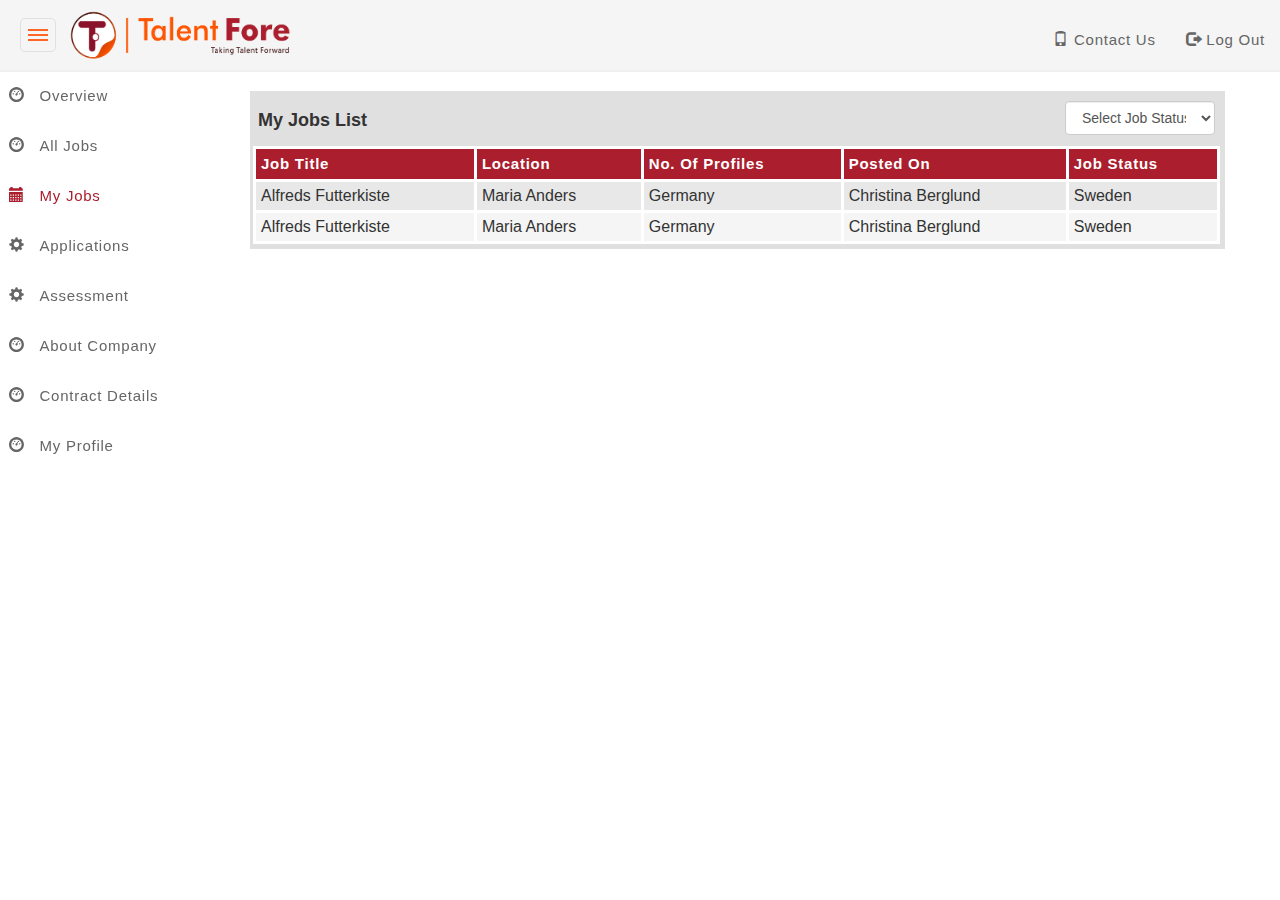
<file: myJobs.html>
<html>
    <head>
        <meta name="viewport" content="width=device-width, initial-scale=1.0">
        <title></title>
        <link rel="stylesheet" href="https://maxcdn.bootstrapcdn.com/bootstrap/3.4.0/css/bootstrap.min.css">
        <script src="https://ajax.googleapis.com/ajax/libs/jquery/3.4.1/jquery.min.js"></script>
        <script src="https://maxcdn.bootstrapcdn.com/bootstrap/3.4.0/js/bootstrap.min.js"></script>
        <script src="script.js"></script>
        <link href="style.css" rel="stylesheet">
    </head>
    <body style="padding-top: 71px;">
     <!-- Header -->
        <div class="navbar navbar navbar-fixed-top">
            <div class="container-fluid" style="height: 70px;">
                <div class="navbar-header">
                    <button type="button" class="navbar-toggle navbutton" data-toggle="collapse" data-target="#myNavbar">
                        <span class="icon-bar"></span>
                        <span class="icon-bar"></span>
                        <span class="icon-bar"></span>                        
                    </button>
                    <div class="sidebutton" onclick="toggleSidebar()" >
                        <span></span>
                        <span></span>
                        <span></span> 
                    </div>
                    <div >
                    <a class="navbar-brand" href="index.html">
                        <img src="TalentFore-Logo_01.png" class="img1" >    
                    </a>
                    </div>    
                </div>
               
                <div class="collapse navbar-collapse" id="myNavbar">
                    <ul class="nav navbar-nav navbar-right" style="margin-top: 15px;float: right">
                        <li><a href="login.html" class="header_links"><span class="glyphicon glyphicon-phone"></span> Contact Us</a></li>
                        <li><a href="login.html" class="header_links"><span class="glyphicon glyphicon-log-out"></span> Log out</a></li>
                    </ul>
                </div>
            </div>
        </div>
        <!--Header end--->
        <div class="container">
            <div class="row">
              <div class="col-xs-2">    
                <div id="sidebar">
                    <ul>
                         <li>
                            <a id="link8" href="index.html">
                            <span class="glyphicon glyphicon-dashboard dash_icon"></span> 
                            <span class="dash_text">&nbsp;&nbsp;Overview</span>
                            </a>
                        </li>
                        <li>
                            <a id="link1" href="allJobs.html">
                            <span class="glyphicon glyphicon-dashboard dash_icon"  ></span> 
                            <span class="dash_text" >&nbsp;&nbsp;All Jobs</span>
                            </a>
                        </li>
                        <li>
                            <a id="link2" href="myJobs.html"> 
                                <span class="glyphicon glyphicon-calendar dash_icon" style="color:#AA1E2D"></span>
                                <span class="dash_text" style="color:#AA1E2D">&nbsp;&nbsp;My Jobs</span> 
                            </a>
                        </li>
                         <li>
                            <a id="link3" href="applications.html"> 
                                <span class="glyphicon glyphicon-cog dash_icon"></span> 
                                <span class="dash_text">&nbsp;&nbsp;Applications</span>
                            </a>
                        </li>
                        <li>
                            <a id="link3" href="assessment.html"> 
                                <span class="glyphicon glyphicon-cog dash_icon"></span> 
                                <span class="dash_text">&nbsp;&nbsp;Assessment</span>
                            </a>
                        </li>
                        <li>
                            <a id="link4" href="companyProfile.html">
                            <span class="glyphicon glyphicon-dashboard dash_icon"></span> 
                            <span class="dash_text">&nbsp;&nbsp;About Company</span>
                            </a>
                        </li>
                        <li>
                            <a id="link5" href="contractDetails.html">
                            <span class="glyphicon glyphicon-dashboard dash_icon"></span> 
                            <span class="dash_text">&nbsp;&nbsp;Contract Details</span>
                            </a>
                        </li>
                        <li>
                            <a id="link6" href="MyProfile.html">
                            <span class="glyphicon glyphicon-dashboard dash_icon"></span> 
                            <span class="dash_text">&nbsp;&nbsp;My Profile</span>
                            </a>
                        </li>
                    </ul>
                </div>
                </div>  
                <div class="col-xs-10 tablehead rightpanel" style="margin-top: 20px;">
                        <div class="" style="background-color: #E0E0E0;padding: 5px;" >
                        <h4 style="display: inline-block"><b>My Jobs List</b></h4>
                         <select class="form-control selectJob" id="degree" style="width: 150px;float: right;">
                                                 <option value="" selected disabled>Select Job Status</option>
                                                 <option>B.tech</option>
                                                 <option>Bsc</option>
                                                 <option>MBA</option>
                                                 <option>M.tech</option>
                            </select> 
                        <div style="display: none;">    
                        <button class="btn btn-success" id="postjob" style="display: none;">Post New Job</button> 
                            </div>
                        </div> 
                        
                        
                        <table id="customers" style="padding: 5px;">
                            <tr>
                                <th>Job Title</th>
                                <th>Location</th>
                                <th>No. Of Profiles</th>
                                <th>Posted On</th>
                                <th>Job Status</th>
                            </tr>
                            <tr>
                                <td>Alfreds Futterkiste</td>
                                <td>Maria Anders</td>
                                <td>Germany</td>
                                 <td>Christina Berglund</td>
                                <td>Sweden</td>
                            
                                
                                
                            </tr>
                            <tr>
                                <td>Alfreds Futterkiste</td>
                                <td>Maria Anders</td>
                                <td>Germany</td>
                                 <td>Christina Berglund</td>
                                <td>Sweden</td>
                                
                                
                                
                            </tr>
                            
                           
                            
                        </table>    
    
                    </div>
            </div>    
        </div>
    </body>
</file>
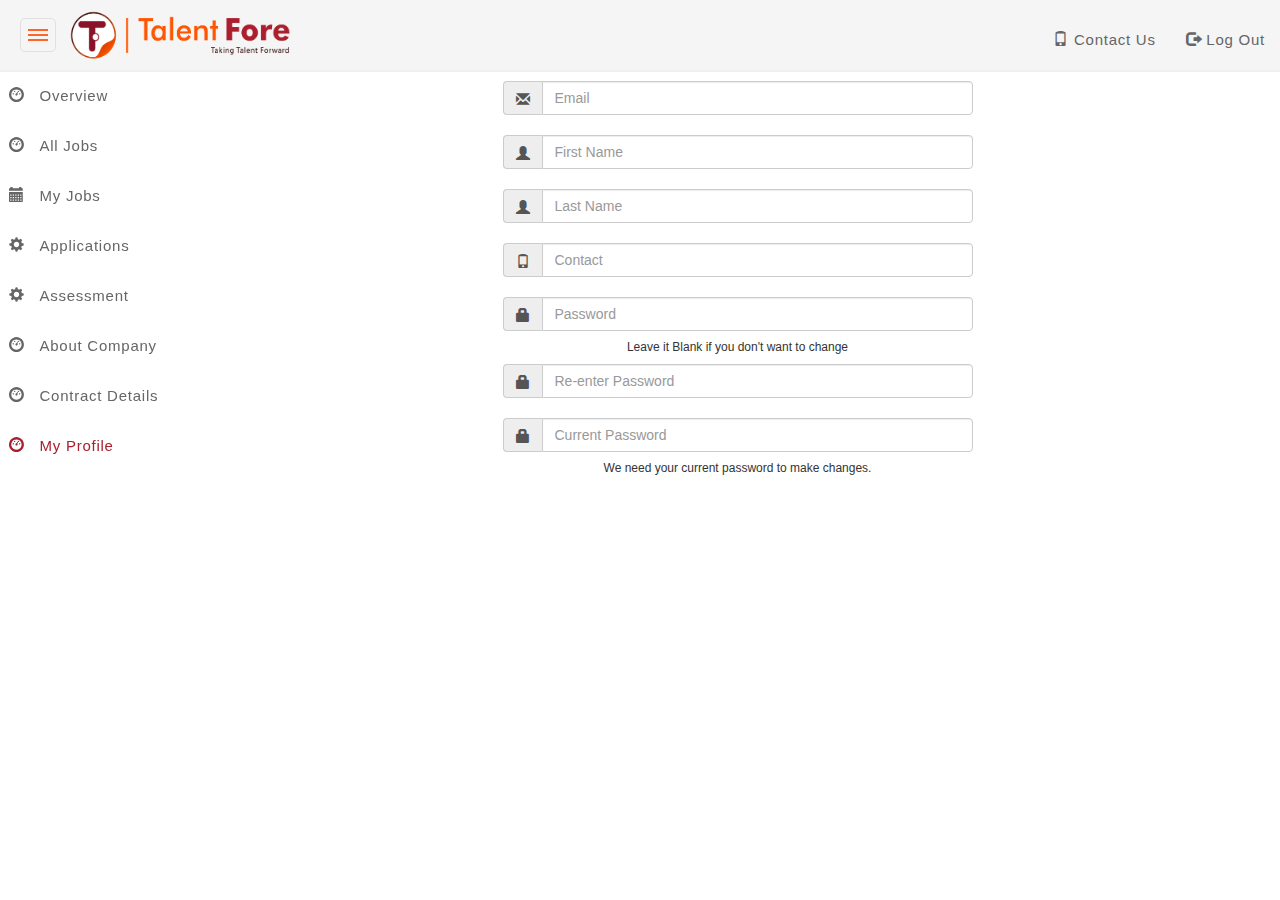
<file: MyProfile.html>
<html>
    <head>
        <meta name="viewport" content="width=device-width, initial-scale=1.0">
        <title>Resume Form</title>
        <link href="style.css" rel="stylesheet">
        <link rel="stylesheet" href="https://maxcdn.bootstrapcdn.com/bootstrap/3.4.0/css/bootstrap.min.css">
        <script src="https://ajax.googleapis.com/ajax/libs/jquery/3.4.1/jquery.min.js"></script>
        <script src="https://maxcdn.bootstrapcdn.com/bootstrap/3.4.0/js/bootstrap.min.js"></script>
        <script src="script.js"></script>
        <link href="style.css" rel="stylesheet">
    </head>
    <body style="padding-top: 71px;">
     <!-- Header -->
        <div class="navbar navbar navbar-fixed-top">
            <div class="container-fluid" style="height: 70px;">
                <div class="navbar-header">
                    <button type="button" class="navbar-toggle navbutton" data-toggle="collapse" data-target="#myNavbar">
                        <span class="icon-bar"></span>
                        <span class="icon-bar"></span>
                        <span class="icon-bar"></span>                        
                    </button>
                    <div class="sidebutton" onclick="toggleSidebar()" >
                        <span></span>
                        <span></span>
                        <span></span> 
                    </div>
                    <div >
                    <a class="navbar-brand" href="index.html">
                        <img src="TalentFore-Logo_01.png" class="img1" >    
                    </a>
                    </div>    
                </div>
               
                <div class="collapse navbar-collapse" id="myNavbar">
                    <ul class="nav navbar-nav navbar-right" style="margin-top: 15px;float: right">
                        <li><a href="login.html" class="header_links"><span class="glyphicon glyphicon-phone"></span> Contact Us</a></li>
                        <li><a href="login.html" class="header_links"><span class="glyphicon glyphicon-log-out"></span> Log out</a></li>
                    </ul>
                </div>
            </div>
        </div>
        <!--Header end--->
        <div class="container">
            <div class="row">
              <div class="col-xs-2">    
                <div id="sidebar">
                    <ul>
                         <li>
                            <a id="link8" href="index.html">
                            <span class="glyphicon glyphicon-dashboard dash_icon"></span> 
                            <span class="dash_text">&nbsp;&nbsp;Overview</span>
                            </a>
                        </li>
                        <li>
                            <a id="link1" href="allJobs.html">
                            <span class="glyphicon glyphicon-dashboard dash_icon"  ></span> 
                            <span class="dash_text" >&nbsp;&nbsp;All Jobs</span>
                            </a>
                        </li>
                        <li>
                            <a id="link2" href="myJobs.html"> 
                                <span class="glyphicon glyphicon-calendar dash_icon" ></span>
                                <span class="dash_text" >&nbsp;&nbsp;My Jobs</span> 
                            </a>
                        </li>
                        <li>
                            <a id="link3" href="applications.html"> 
                                <span class="glyphicon glyphicon-cog dash_icon"></span> 
                                <span class="dash_text" >&nbsp;&nbsp;Applications</span>
                            </a>
                        </li>
                        <li>
                            <a id="link4" href="assessment.html"> 
                                <span class="glyphicon glyphicon-cog dash_icon" ></span> 
                                <span class="dash_text" >&nbsp;&nbsp;Assessment</span>
                            </a>
                        </li>
                        <li>
                            <a id="link5" href="companyProfile.html">
                            <span class="glyphicon glyphicon-dashboard dash_icon" ></span> 
                            <span class="dash_text" >&nbsp;&nbsp;About Company</span>
                            </a>
                        </li>
                        <li>
                            <a id="link6" href="contractDetails.html">
                            <span class="glyphicon glyphicon-dashboard dash_icon" ></span> 
                            <span class="dash_text">&nbsp;&nbsp;Contract Details</span>
                            </a>
                        </li>
                        <li>
                            <a id="link7" href="MyProfile.html">
                            <span class="glyphicon glyphicon-dashboard dash_icon" style="color:#AA1E2D"></span> 
                            <span class="dash_text" style="color:#AA1E2D">&nbsp;&nbsp;My Profile</span>
                            </a>
                        </li>
                    </ul>
                </div>
                </div>  
                <div class="col-xs-12 col-sm-10 col-md-10 rightpanel" style="margin-top: 10px;text-align: center">
                    <div class="rightarea text-center" style="margin: 0 auto;width: 500px;">
                        <div  class="col-xs-12 col-sm-11 col-md-12 col-lg-12 formcontent" >
                        <form>
                            <div class="input-group">
                                <span class="input-group-addon"><i class="glyphicon glyphicon-envelope"></i></span>
                                <input id="email" type="text" class="form-control" name="email" placeholder="Email">
                            </div>
                            <br>
                            <div class="input-group">
                                <span class="input-group-addon"><i class="glyphicon glyphicon-user"></i></span>
                                <input id="firstNAme" type="text" class="form-control" name="firstName" placeholder="First Name">
                            </div>
                            <br>
                            <div class="input-group">
                                <span class="input-group-addon"><i class="glyphicon glyphicon-user"></i></span>
                                <input id="lastName" type="text" class="form-control" name="phone" placeholder="Last Name">
                            </div>
                            <br>
                            <div class="input-group">
                                <span class="input-group-addon"><i class="glyphicon glyphicon-phone"></i></span>
                                <input id="contact" type="text" class="form-control" name="phone" placeholder="Contact">
                            </div>
                            <br>
                            
                            <div class="input-group">
                                <span class="input-group-addon"><i class="glyphicon glyphicon-lock"></i></span>
                                <input id="password" type="password" class="form-control" name="password" placeholder="Password">
                            </div>
                            <h6>Leave it Blank if you don't want to change</h6>
                             <div class="input-group">
                                <span class="input-group-addon"><i class="glyphicon glyphicon-lock"></i></span>
                                <input id="password" type="password" class="form-control" name="password" placeholder="Re-enter Password">
                            </div>
                            <br>
                             <div class="input-group">
                                <span class="input-group-addon"><i class="glyphicon glyphicon-lock"></i></span>
                                <input id="password" type="password" class="form-control" name="password" placeholder="Current Password">
                            </div>
                            <h6>We need your current password to make changes.</h6>
                            <br>
                            
                        </form>
                        </div>
                            
    
                    </div>
                </div>
            </div>    
        </div>
    </body>
</file>
<file: style.css>
.header_links
{
    font-family: medium-content-sans-serif-font,"Lucida Grande","Lucida Sans Unicode","Lucida Sans",Geneva,Arial,sans-serif!important;
    font-size: 15px!important;
    line-height: 20px!important;
    letter-spacing: .05em!important;
    text-transform:capitalize;
    color: #666666;
}
.navbar
{
    background-color: #F5F5F5;
    border-bottom: 2px #F0F0F0;
    border-bottom-style: inset;
    
}
*
{
    margin: 0px;
    padding: 0px;
    font-family: sans-serif;
}
#area
{
    margin-top: 73px;
}
#sidebar
{
    position: fixed;
    width: 180px;
    background: ;
    left: -1px;
    transition: all 500ms linear;
}
/*#sidebar .z
{
display: none;
}*/
#sidebar.active .dash_text
{
    display: none;
}
#sidebar ul li 
{
    font-family: medium-content-sans-serif-font,"Lucida Grande","Lucida Sans Unicode","Lucida Sans",Geneva,Arial,sans-serif!important;
    font-size: 15px!important;
    line-height: 20px!important;
    letter-spacing: .05em!important;
    text-transform:capitalize;
    color: #666666;
    padding: 15px 10px;
    list-style-type: none;
    
}
.sidebutton
{
    position: absolute;
    padding: 7px;
    border: 1px solid #E0E0E0;
    border-radius: 5px;
    margin-top: 18px;
    margin-left: 5px;
}
.navbutton
{
    padding: 10px;
    border: px solid #E0E0E0;
    border-radius: 5px;
    margin-top: 18px;
    margin-left: 5px;
}
.navbutton span
{
    background: #666666;
}
.sidebutton span
{
    display: block;
    width: 20px;
    height: 2px;
    background: #fe6625;
    margin: 3px 0px;
    padding: 1px;
    
}
.img1
{
    width: 240px;
    height: 60px;
    margin-top:-10px;
    margin-left: 40px;
    padding-left: 10px;
}
@media screen and (max-width: 800px)
{
    #sidebar
    {
        left: 0px;
        width: 200px;
    }
    #sidebar .dash_text
    {
       display: none;
    }
    #sidebar.active .dash_text , #sidebar.active .dash_icon
    {
      display: inherit; 
    }
    #sidebar.active
    {
       background-color: #F5F5F5;
        z-index: 1;
        border-right-style: inset;
        border-bottom-style: inset;
    }
}
.tablehead
{
    background-color: #E0E0E0;
    padding: 5px;
    padding-left: 3px;
}
@media screen and (max-width: 600px)
{
    #sidebar .dash_icon
    {
        display: none;
    }
    #sidebar.active .dash_icon
    {
        display: inherit;
        
    }
    #sidebar
    {
        left: 0px;
        width: 200px;
    }
}
@media screen and (max-width: 600px)
{
    .rightpanel
    {
        margin-left: 30px;
    }
    .rightpanel_cover
    {
        margin-left: -20px;
    }
    .rightpanel_cover .col-xs-offset-0 
    {
            margin-left:
    }
}
/* Action text none*/
@media screen and (max-width: 950px)
{
.actionText
    {
        display: none;
    }
    td span
    {
        padding: 2px;
    }
}
@media screen and (max-width: 450px)
{
    .actionText
    {
        display: none;
    }
    td span
    {
        padding: 0px;
    }
}
@media screen and (max-width: 415px)
{
    .img1
    {
        margin-top: -10px;
    }
}
@media screen and (max-width: 375px)
{
    .img1
    {
        width: 200px;
        height: 60px;
        margin-top: -10px;
        margin-left: 40px;
        padding-left: 0px;
        
    }
}
@media screen and (max-width: 335px)
{
    .img1
    {
        width: 180px;
        
    }
}
.dash_icon
{
    color: #666666;
    text-decoration: none;
}
.dash_text
{
    color: #666666;
    text-decoration: none;
}

a:hover span
{
    color: #AA1E2D;
}
#link1 , #link2 , #link3 , #link4 , #link5 , #link6 , #link7 , #link8
{
    text-decoration: none;
}
.rightpanel ul
{
    text-align: center;
    list-style-position: inside;
}
table {
  border-collapse: collapse;
    width: 100%;
    position: static;
}
table th
{
    padding: 5px;
    border: 3px solid white;
    font-family: medium-content-sans-serif-font,"Lucida Grande","Lucida Sans Unicode","Lucida Sans",Geneva,Arial,sans-serif!important;
    font-size: 15px!important;
    line-height: 20px!important;
    letter-spacing: .05em!important;
    text-transform:capitalize;
    color: white;
    font-weight: 600;
    
}
table td
{
     padding: 5px;
     border: 3px solid white;
}
    
tr:nth-child(even){background-color:#E8E8E8}
tr:nth-child(odd){background-color:#F5F5F5}

th {
  background-color: #AA1E2D;
  color: white;
}
.rightpanel h3
{
    font-family: medium-content-sans-serif-font,"Lucida Grande","Lucida Sans Unicode","Lucida Sans",Geneva,Arial,sans-serif!important;
    font-size: 25px!important;
    line-height: 20px!important;
    letter-spacing: .05em!important;
    text-transform:capitalize;
    color:#AA1E2D;
}

.rightpanel h5
{
    font-family: medium-content-sans-serif-font,"Lucida Grande","Lucida Sans Unicode","Lucida Sans",Geneva,Arial,sans-serif!important;
    font-size: 15px!important;
    line-height: 20px!important;
    letter-spacing: .05em!important;
    text-transform:none;
    color: #666666;
}
.rightpanel ul
{
    font-family: medium-content-sans-serif-font,"Lucida Grande","Lucida Sans Unicode","Lucida Sans",Geneva,Arial,sans-serif!important;
    font-size: 15px!important;
    line-height: 20px!important;
    letter-spacing: .05em!important;
    text-transform:none;
    color: #666666;
}

@media screen and (max-width: 500px)
{
    /*.rightarea
    {
        width: 200px;
    }*/
}
.aboutcompany h6, .conDetails
{
    font-family: medium-content-sans-serif-font,"Lucida Grande","Lucida Sans Unicode","Lucida Sans",Geneva,Arial,sans-serif!important;
    font-size: 13px!important;
    line-height: 20px!important;
    letter-spacing: .05em!important;
    text-transform:none;
    color: #666666;
    padding: 2px;
    margin: 0px;
}
.aboutcompany h4
{
    font-family: medium-content-sans-serif-font,"Lucida Grande","Lucida Sans Unicode","Lucida Sans",Geneva,Arial,sans-serif!important;
    font-size: 15px!important;
    letter-spacing: .05em!important;
    text-transform:none;
    color: ;
    padding: 0px;
    margin: 0px;
    font-weight: 600;
    text-decoration: underline;
    padding-bottom: 2px;
    
}
.aboutcompany input
{
    border: 1px solid #666666;
    border-radius: 5px;
}
.aboutcompany1 input
{
    border: 1px solid #666666;
    border-radius: 5px;
    float: right;
}
.rightmostarea
{
    background: #e0e0e0;
    padding: 5px;
    margin-top: 30px;
    width: 180px;
}
.area1 h4
{
    font-family: medium-content-sans-serif-font,"Lucida Grande","Lucida Sans Unicode","Lucida Sans",Geneva,Arial,sans-serif!important;
    font-size: 16px!important;
    line-height: 20px!important;
    letter-spacing: .05em!important;
    text-transform:none;
    font-weight: 600;
    margin-left: 5px;
}
.area1
{
   background: white;
    padding: 2px;
}
.area2
{
   background: white;
    padding: 2px;
    margin-top: 10px;
}
.area1 li
{
    list-style-type: none;
    font-family: medium-content-sans-serif-font,"Lucida Grande","Lucida Sans Unicode","Lucida Sans",Geneva,Arial,sans-serif!important;
    font-size: 13px!important;
    line-height: 20px!important;
    letter-spacing: .05em!important;
    text-transform:none;
    color: #666666;
    margin-left: 5px;
}
.area1 span
{
    float: right;
    margin-right: 2px;
}
.area2 h4
{
    font-family: medium-content-sans-serif-font,"Lucida Grande","Lucida Sans Unicode","Lucida Sans",Geneva,Arial,sans-serif!important;
    font-size: 16px!important;
    line-height: 20px!important;
    letter-spacing: .05em!important;
    text-transform:none;
    font-weight: 600;
    margin-left: 5px;
}
.area2 li
{
    list-style-type: none;
    font-family: medium-content-sans-serif-font,"Lucida Grande","Lucida Sans Unicode","Lucida Sans",Geneva,Arial,sans-serif!important;
    font-size: 13px!important;
    line-height: 20px!important;
    letter-spacing: .05em!important;
    text-transform:none;
    color: cadetblue;
    margin-left: 5px;
}
.area2 span
{
    float: right;
    margin-right: 2px;
}

@media screen and (max-width: 410px)
{
   #customers
    {
     padding: 20px;
        margin-left: -20px;
        margin-right: 10px;
    }
    .content
    {
        
    }
}
.postbutton
{
    color:#AA1E2D;
    border: 1px solid #C0C0C0;
    border-radius: 25px;
    background-color: #F5F5F5;
    float: right;
    margin-top: 5px;
}
label
{
    font-family: lora,serif;
    font-size: 16px!important;
    line-height: 20px!important;
    letter-spacing: .05em!important;
    text-transform: capitalize;
    color: #666666;
}
/*@media screen and (max-width: 400px)
{
    .content
    {
        position: fixed;
    }
    .tabledata
    {
        padding-top: 150px;
    }
    .rightmostarea
    {
        position:fixed;
    }

}*/
.tr1
{
    color: white;
}
@media screen and (max-width: 600px)
{
     .tablehead
    {
        width: 465px;
    }
}
@media screen and (max-width: 610px)
{
   
    .formcontent
    {
        width: 400px;
    }
}
@media screen and (max-width: 450px)
{
     .formcontent
    {
        width: 350px;
    }
}
@media screen and (max-width: 400px)
{
     .formcontent
    {
        width: 300px;
    }
}
</file>
